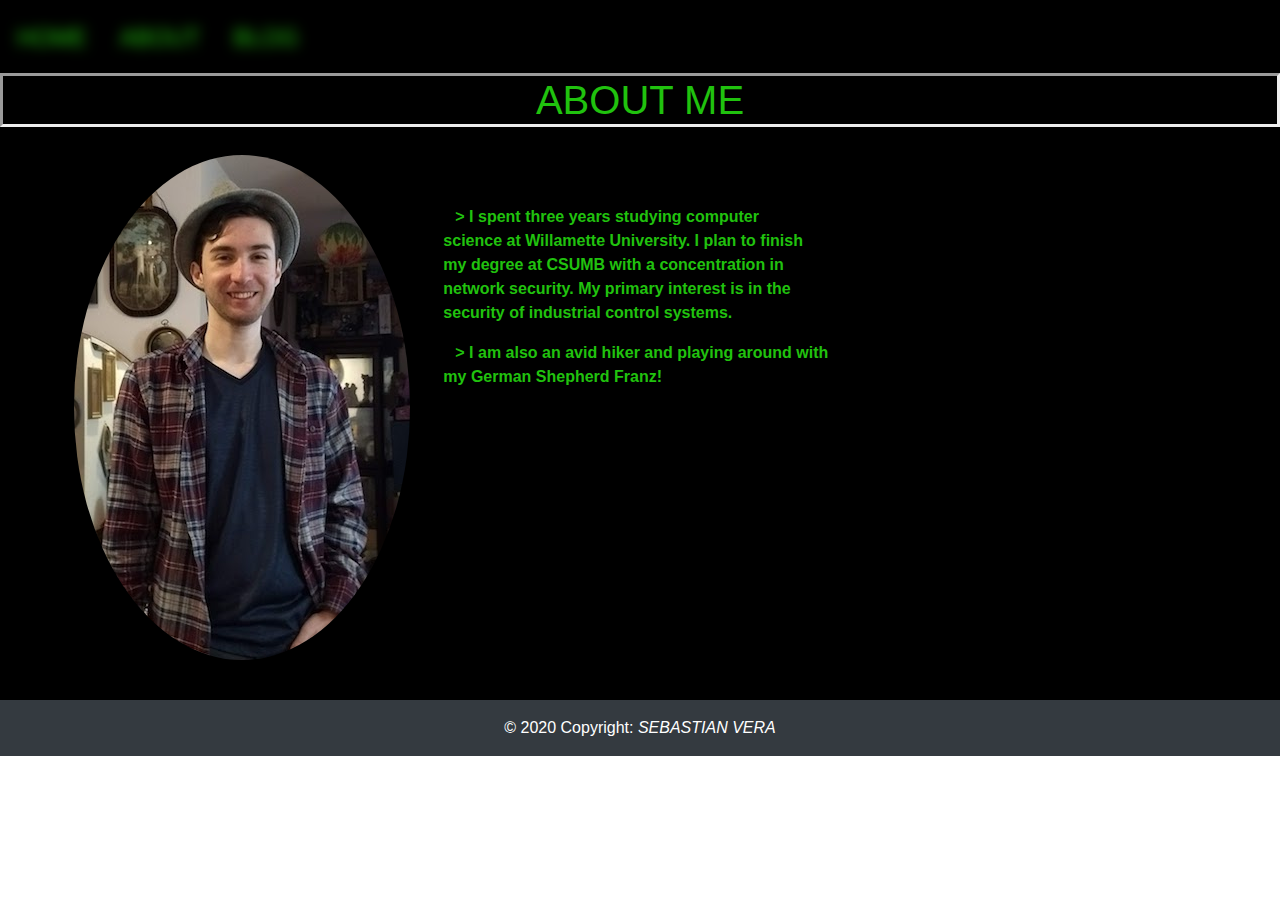
<file: about.html>
<!DOCTYPE html>
<html lang="en">
<head>
	<title>Seb's Site</title>
	<meta http-equiv="Content-Type" content="text/html; charset=utf-8">
	<link rel="stylesheet" type="text/css" href="styles.css">
	<link rel="stylesheet" href="https://stackpath.bootstrapcdn.com/bootstrap/4.4.1/css/bootstrap.min.css" integrity="sha384-Vkoo8x4CGsO3+Hhxv8T/Q5PaXtkKtu6ug5TOeNV6gBiFeWPGFN9MuhOf23Q9Ifjh" crossorigin="anonymous">
	<link rel="stylesheet" type="text/css" href="https://stackpath.bootstrapcdn.com/font-awesome/4.7.0/css/font-awesome.min.css">
</head>
<body>
  <div class="item">    <ul>
        <li><a href="index.html">HOME</a></li>
        <li><a href="about.html">ABOUT</a></li>
        <li><a href="blog.html">BLOG</a></li>
      </ul>
    </div>

    <div class="item">
      <h1 id="h1-hack">ABOUT ME</h1>
    </div>

    <div class="picture">
      <img id="mypic" src="images/VeraPic.jpg" alt="my picture" class="rounded-circle align-center">
      <p class="aboutText">> I spent three years studying computer science at Willamette University. I plan to finish my degree at CSUMB with a concentration in network security.
      My primary interest is in the security of industrial control systems.</p>
      <p>> I am also an avid hiker and playing around with my German Shepherd Franz!</p>
    </div>


<footer class="page-footer font-small bg-dark text-white">

  <div class="footer-copyright text-center py-3">© 2020 Copyright:
    <h7 id="name">Sebastian Vera</h7>
  </div>

</footer>

</body>
</file>
<file: styles.css>
p{
    color: #20C20E;
    font-weight: bold;
}
#head{
  text-align: center;
}

#resourceHeader{
  background-color: black;
  color: #20C20E;
  text-align: center;
  margin: 0;
}
.list{
  background-color: black;
  text-align: center;
  color: #20C20E;
  text-shadow: 2px 2px red;
  font-size: large;
}

.footer .container {
  background-color: #CFFEEE;
}
.defcon-img{
  display: block;
  margin-left: auto;
  margin-right: auto;
  margin-bottom: 20px;
  margin-top: 10px;
}
h1 {
  border-style: inset;
}
.item {
  background-color: black;
  display: flex;
  flex-direction: column;
}
#h1-hack{
  color: #20C20E;
  text-align: center;
}

.personal-info{
  color: #20C20E;
  text-align: center;
  margin: 23px;
  padding-left: 59px;
}
ul {
  margin: 0;
  padding: 0;
  padding-top: 20px;
  display: flex;
}

ul li {
  list-style: none;
  margin: 0 20px;
  transition: 0.5s;
}

ul li a{
  display: block;
  position: relative;
  text-decoration: none;
  padding: 5px;
  font-size: 18px;
  font-family: sans-serif;
  color: #20C20E;
  transition: 0.5s;
}

ul:hover li a {
  transform:scale(1.3);
  filter:blur(5px);
}

ul li a:hover {
  transform:scale(1.6);
  filter:blur(0);
  color: #20C20E;
}

#name{
  text-transform: uppercase;
  font-style: italic;
}

.picture{
  background-color: black;
  column-count: 3;
  column-gap: 30px;
  padding: 20px;
  text-indent: 12px;
}

#mypic{
  margin-left: 42px;
  margin-bottom: 20px;
}
.aboutText{
  padding-top: 50px;
  padding-right: 22px;
  font-weight: bold;
}
</file>
